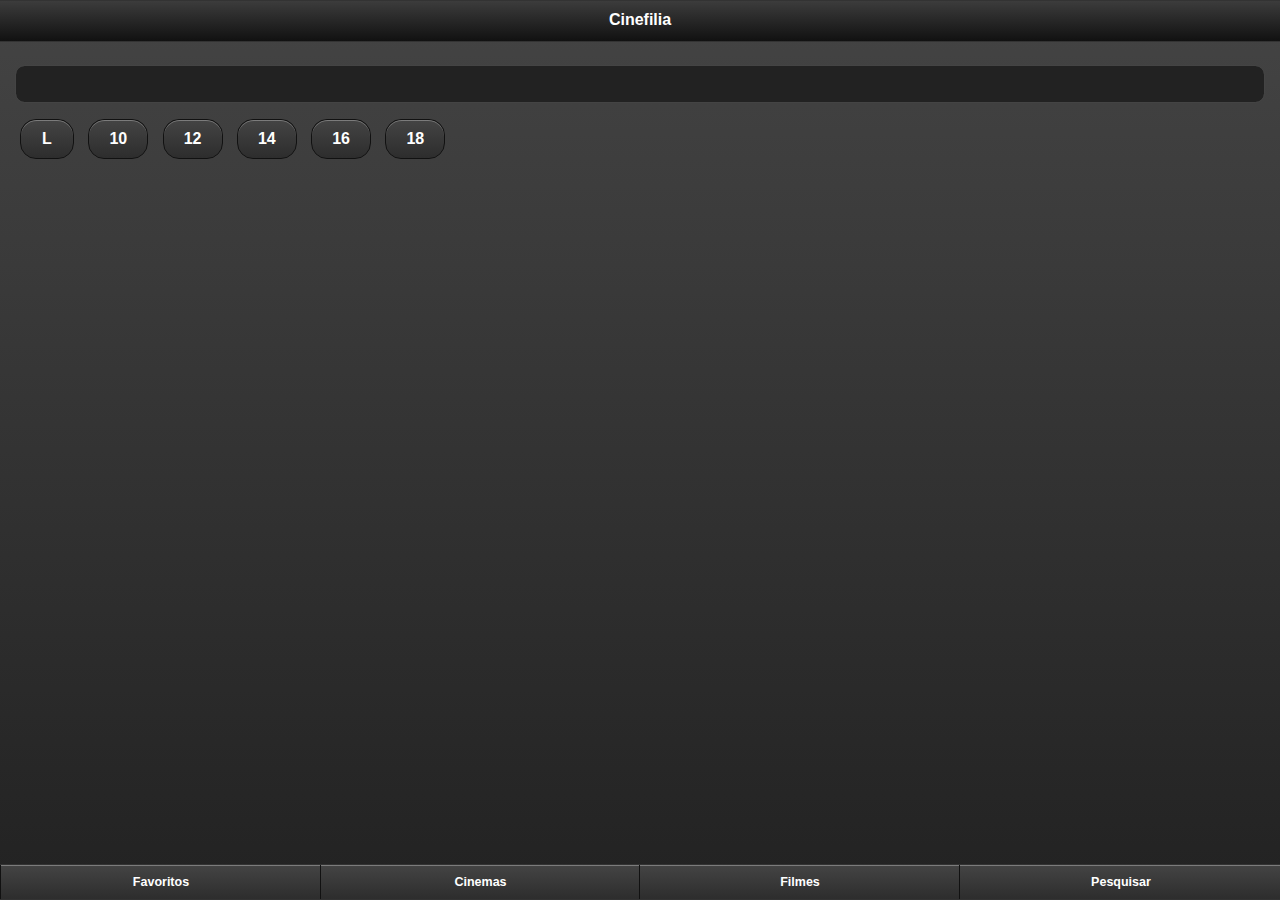
<file: pesquisar.html>
<!DOCTYPE html PUBLIC "-//W3C//DTD XHTML 1.0 Transitional//EN"
"http://www.w3.org/TR/xhtml1/DTD/xhtml1-transitional.dtd">
<html>
    <head>
        <style type="text/css" media="screen">
        	@import "css/jquery.mobile-1.3.1.min.css";
        	@import "css/cinefilia.css";
        </style>
		<script src="js/jquery-2.0.2.min.js"></script>				
        <script src="js/jquery.mobile-1.3.1.min.js" type="application/x-javascript" charset="utf-8"></script>			
        <script src="js/swipe.js"></script>		
        <title>Cinefilia</title>
        <meta http-equiv="Content-Type" content="text/html; charset=UTF-8" />
    </head>
    <body>
		<div data-role="page" id="main_page" data-theme="a">
			<div data-role="header">
		    	<h1>Cinefilia</h1>
		    </div>
			<div data-role="content" >	
				
				<div id='search'>
					<div id='name'>
						<input type='text' name='movieName' id='movieName'>
					</div>
					<div id='rating'>
						<button name='L' data-inline='true' value='0'>L</button>
						<button name='10' data-inline='true' value='10'>10</button>
						<button name='12' data-inline='true' value='12'>12</button>
						<button name='14' data-inline='true' value='14'>14</button>
						<button name='16' data-inline='true' value='16'>16</button>
						<button name='18' data-inline='true' value='18'>18</button>
					</div>
					<!-- <div id='name'>
						<input type='text' name='movieName' id='movieName' />
					</div> -->
				
				</div>
				
			</div>
			<div data-role="footer">
				<div data-role="navbar" data-iconpos="left">
					<ul>
						<li><a href="favoritos.html">Favoritos</a></li>
						<li><a href="cinemas.html">Cinemas</a></li>
						<li><a href="filmes.html">Filmes</a></li>
						<li><a href="pesquisar.html">Pesquisar</a></li>
					</ul>
				</div>
			</div>
        </div>
        <script>
       		$(document).ready(function(){
	        	//colocar aqui funcoes da pagina de busca
	        	
	        	window.mySwipe = new Swipe(document.getElementById('slider'), {
				  startSlide: 0,
				  speed: 400,
				  auto: 3000,
				  continuous: true,
				  disableScroll: false,
				  stopPropagation: false
				});
	        });
        </script>
    </body>
</html>
</file>
